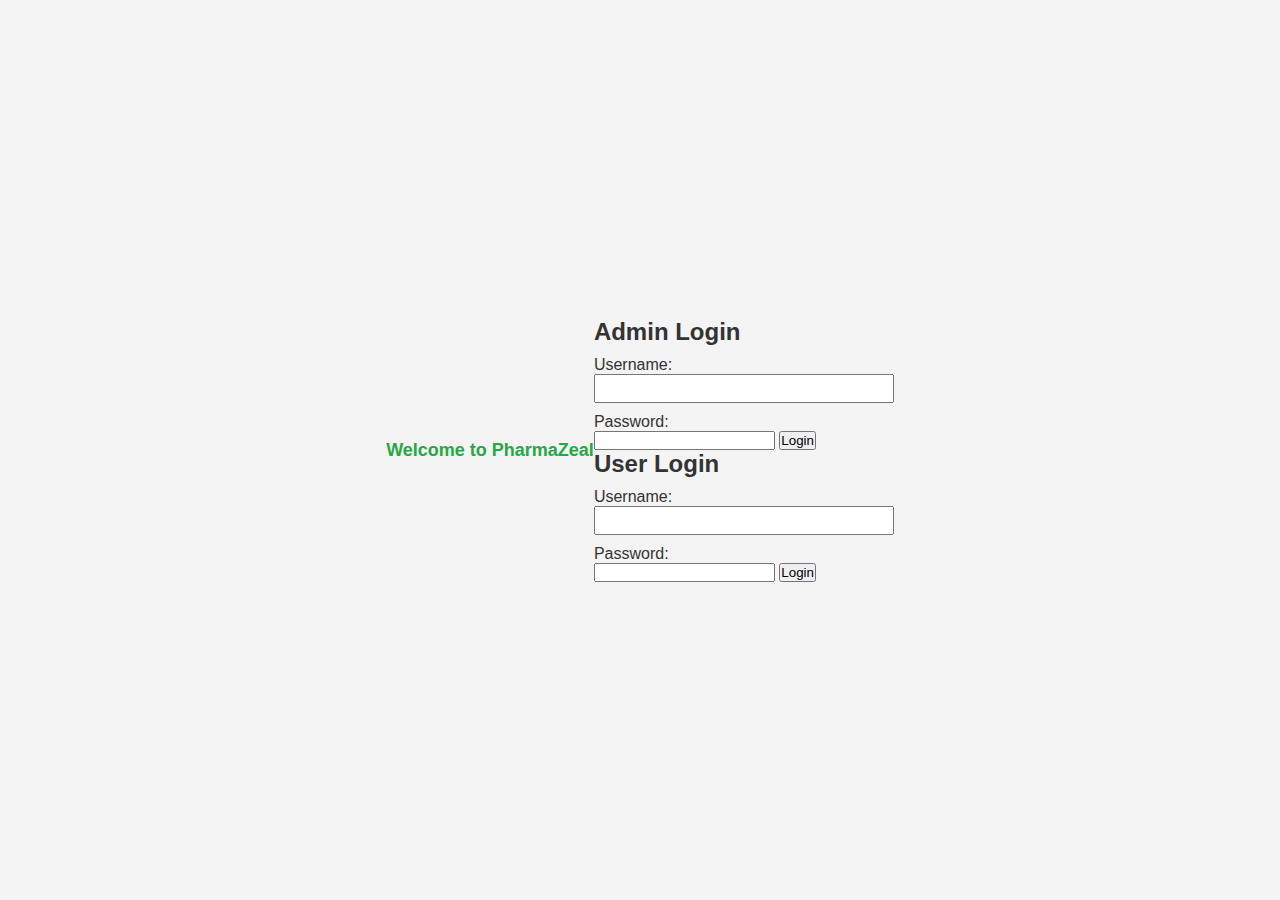
<file: Index.Html>
<!DOCTYPE html>
<html lang="en">
<head>
    <meta charset="UTF-8">
    <meta name="viewport" content="width=device-width, initial-scale=1.0">
    <title>PharmaZeal - Prescription Management System</title>
    <link rel="stylesheet" href="styles.css">
<body>
<div class="container">
        <h1>Welcome to PharmaZeal</h1>
    <div class="login-container">
        <div class="column admin-column">
            <h2>Admin Login</h2>
            <form>
                <label for="adminUsername">Username:</label>
                <input type="text" id="adminUsername" name="adminUsername" required>

                <label for="adminPassword">Password:</label>
                <input type="password" id="adminPassword" name="adminPassword" required>

                <button type="submit">Login</button>
            </form>
        </div>
        <div class="column user-column">
            <h2>User Login</h2>
            <form>
                <label for="userUsername">Username:</label>
                <input type="text" id="userUsername" name="userUsername" required>

                <label for="userPassword">Password:</label>
                <input type="password" id="userPassword" name="userPassword" required>

                <button type="submit">Login</button>
            </form>
        </div>
    </div>
</body>
</html>
</file>
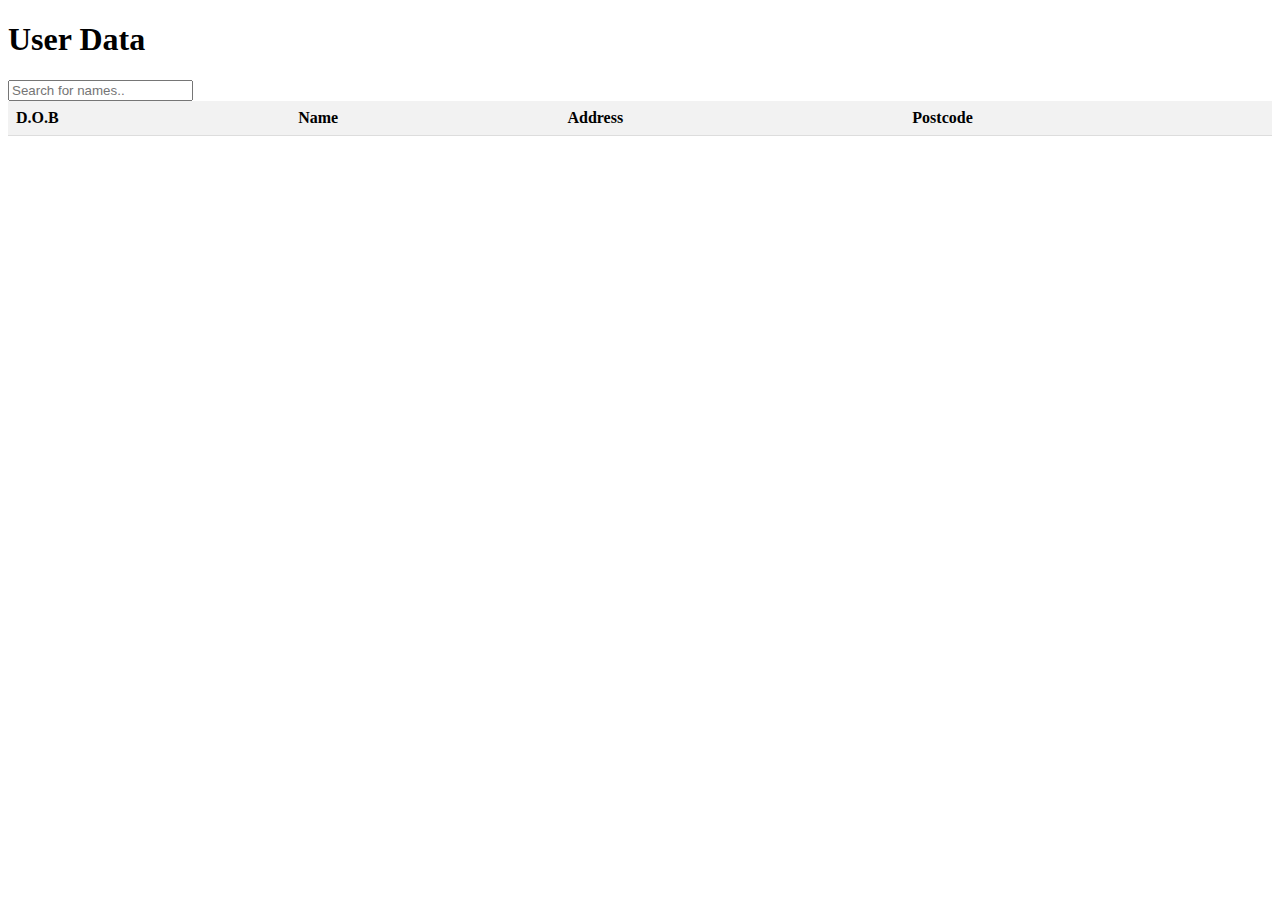
<file: customer.html>
<!DOCTYPE html>
<html>
<head>
  <title>User Data</title>
  <style>
    table {
      width: 100%;
      border-collapse: collapse;
    }
    th, td {
      padding: 8px;
      text-align: left;
      border-bottom: 1px solid #ddd;
    }
    th {
      background-color: #f2f2f2;
    }
  </style>
</head>
<body>
  <h1>User Data</h1>

  <!-- Add a search bar -->
  <input type="text" id="searchBar" onkeyup="searchFunction()" placeholder="Search for names..">

  <!-- Add a table to display the user data -->
  <table id="userDataTable">
    <thead>
      <tr>
        <th>D.O.B</th>
        <th>Name</th>
        <th>Address</th>
        <th>Postcode</th>
      </tr>
    </thead>
    <tbody id="tableBody">
      <!-- The user data will be inserted here -->
    </tbody>
  </table>

  <script>
    // Fetch the user data from the backend
    fetch('https://your-backend-api.com/user-data')
      .then(response => response.json())
      .then(data => {
        // Create a table row for each user
        data.forEach(user => {
          const row = `
            <tr>
              <td>${user.dob}</td>
              <td>${user.name}</td>
              <td>${user.address}</td>
              <td>${user.postcode}</td>
            </tr>
          `;
          // Add the row to the table body
          document.getElementById('tableBody').innerHTML += row;
        });
      })
      .catch(error => {
        console.error('Error fetching user data:', error);
      });

    // Add a search function to filter the table based on the search bar input
    function searchFunction() {
      // Declare variables
      var input, filter, table, tr, td, i, txtValue;
      input = document.getElementById('searchBar');
      filter = input.value.toUpperCase();
      table = document.getElementById("userDataTable");
      tr = table.getElementsByTagName("tr");

      // Loop through all table rows, and hide those who don't match the search query
      for (i = 0; i < tr.length; i++) {
        td = tr[i].getElementsByTagName("td");
        for (j = 0; j < td.length; j++) {
          txtValue = td[j].textContent || td[j].innerText;
          if (txtValue.toUpperCase().indexOf(filter) > -1) {
            tr[i].style.display = "";
            break;
          } else {
            tr[i].style.display = "none";
          }
        }
      }
    }
  </script>
</body>
</html>
</file>
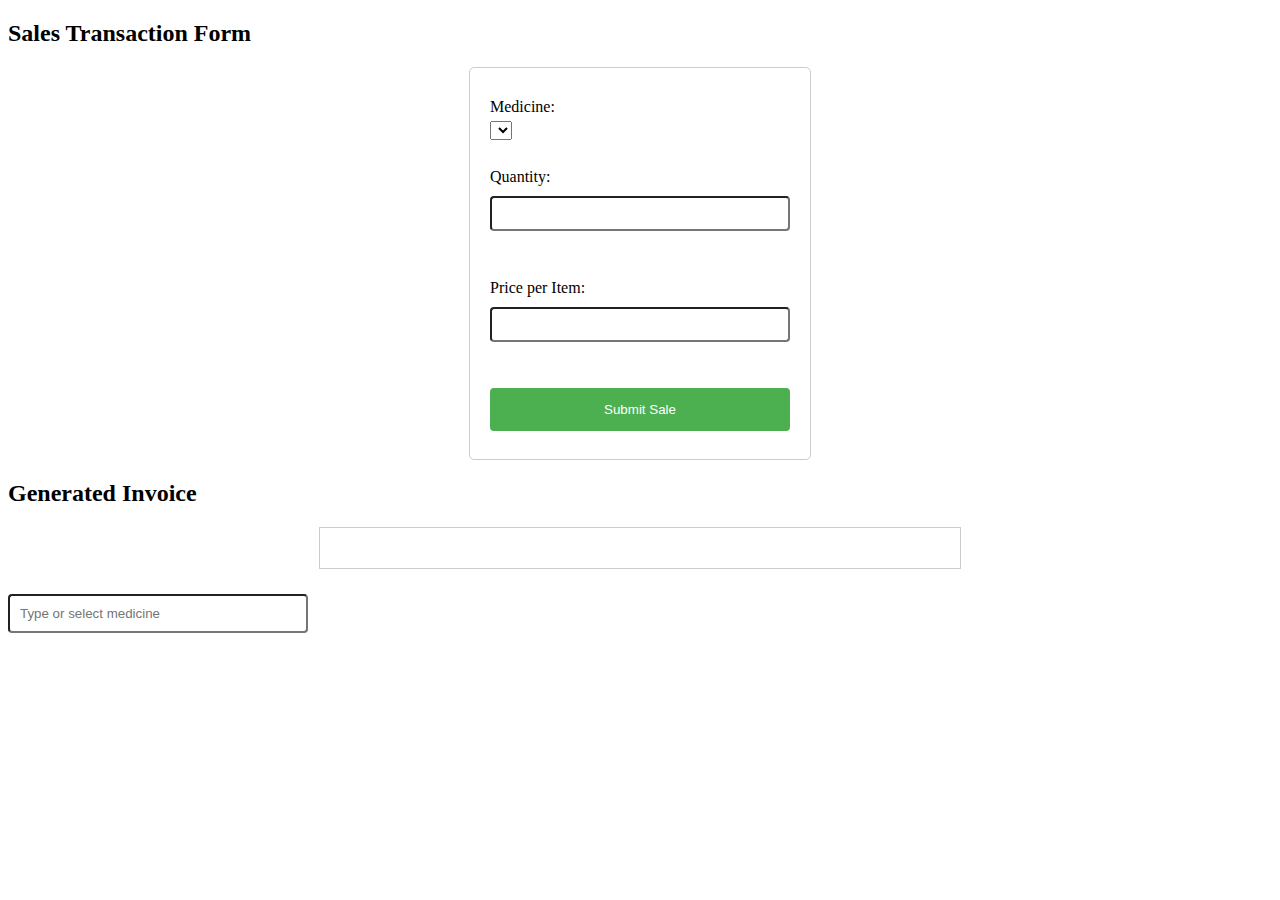
<file: sales.html>
<!DOCTYPE html>
<html lang="en">
<head>
    <meta charset="UTF-8">
    <meta name="viewport" content="width=device-width, initial-scale=1.0">
    <title>Sales Management</title>
    <link rel="stylesheet" href="sales.css"> 
</head>
<body>
    <h2>Sales Transaction Form</h2>
    <form id="salesForm">
        <label for="medicineSelect">Medicine:</label>
        <select id="medicineSelect" name="medicine">
        </select><br><br>
        <label for="quantity">Quantity:</label>
        <input type="number" id="quantity" name="quantity" required><br><br>

        <label for="price">Price per Item:</label>
        <input type="number" id="price" name="price" step="0.01" required><br><br>

        <button type="submit">Submit Sale</button>
    </form>

    <h2>Generated Invoice</h2>
    <div id="invoice"></div>
    <div class="custom-dropdown">
        <input type="text" id="medicineInput" placeholder="Type or select medicine" autocomplete="off">
        <ul id="medicineSelect" class="dropdown-list"></ul>
    </div>

    <script src="salesScript.js"></script> 
</body>
</html>
</file>
<file: styles.css>
/* Background video */
body,
html {
  height: 100%;
  margin: 0;
}

.video-background {
  position: fixed;
  right: 0;
  bottom: 0;
  width: 100%;
  height: 100%;
  object-fit: cover;
  z-index: -100;
}

/* Base styles */
* {
  box-sizing: border-box;
  margin: 0;
  padding: 0;
}
h1{
  color:#28a745;
  font-size: large;
}
body {
  font-family: "Segoe UI", Tahoma, Geneva, Verdana, sans-serif;
  background-color: #f4f4f4;
  color: #333;
}

/* Navbar styles */
.navbar {
  background-color: #007bff;
  padding: 1rem 2rem;
}

.navbar-brand {
  color: #fff;
  font-size: 1.5rem;
  font-weight: bold;
  text-decoration: none;
}

.navbar-toggler {
  border: none;
  background-color: transparent;
}

.navbar-toggler-icon {
  display: inline-block;
  width: 30px;
  height: 30px;
  background-repeat: no-repeat;
  background-position: center;
}

/* Navbar links */
.navbar-nav .nav-link {
  color: #333;
  padding: 0.5rem 1rem;
}

.navbar-nav .nav-link:hover,
.navbar-nav .nav-link.active {
  color: #fff;
}

.nav-item.dropdown .dropdown-menu {
  position: absolute;
  background-color: #f9f9f9;
  box-shadow: 0 8px 16px rgba(0, 0, 0, 0.2);
  border-radius: 0.25rem;
}

.dropdown-item {
  color: #333;
  padding: 0.5rem 1rem;
}

.dropdown-item:hover {
  background-color: #f1f1f1;
}

/* Form control */
.form-control {
  padding: 0.5rem 1rem;
  border: 1px solid #ddd;
  border-radius: 0.25rem;
  margin-right: 0.5rem;
}

/* Button */
.btn-outline-success {
  color: #28a745;
  border-color: #28a745;
  background-color: transparent;
  padding: 0.5rem 1rem;
  border-radius: 0.25rem;
  text-transform: uppercase;
  font-weight: bold;
}

.btn-outline-success:hover {
  background-color: #28a745;
  color: #fff;
}

/* Center columns with equal width and increased height */
.container {
  display: flex;
  justify-content: center;
  align-items: center;
  height: 100vh;
}

.row {
  width: 100%;
  margin: 0;
}

.col-custom {
  flex: 1;
  min-height: 400px; /* Increased height */
  background: rgba(
    255,
    255,
    255,
    0.95
  ); /* Reduced transparency for readability */
  border: 1px solid #ddd; /* Adds a subtle border */
  box-shadow: 0 4px 8px rgba(0, 0, 0, 0.1); /* Soft shadow for depth */
  transition: transform 0.3s ease, box-shadow 0.3s ease; /* Smooth transitions for effects */
  display: flex;
  flex-direction: column; /* Stack children vertically */
  justify-content: flex-start; /* Align content to the top */
  align-items: center; /* Center content horizontally */
  padding: 1rem; /* Padding inside the column */
  border-radius: 4px; /* Slightly rounded corners for a modern look */
  margin: 0.5%; /* Adds a slight gap between columns */
  overflow: hidden; /* Prevents content from overflowing */
}

@media (max-width: 768px) {
  .col-custom {
    min-height: 200px; /* Smaller height on mobile */
  }
}

/* Hover effect to 'pop out' the column */
.col-custom:hover {
  transform: scale(1.05); /* Slightly enlarge the column */
  z-index: 10; /* Ensure the enlarged column overlaps adjacent columns */
}

.col-custom h3 {
  /* ... your existing styles ... */
  font-size: 1.25rem; /* Larger font size for headers */
  font-weight: 600; /* Bolder font weight */
  color: #0056b3; /* Theme color for headers */
  margin-bottom: 0.5rem; /* Space between the header and the button */
}

.feature-btn {
  width: 100%; /* Full width of the column */
  border: 1px solid #ddd; /* Border for button */
  background-color: #f8f9fa; /* Light background for button */
  color: #007bff; /* Brand color for button text */
  padding: 0.75rem 1rem; /* Padding inside the button */
  margin-bottom: 1rem; /* Space between buttons */
  border-radius: 4px; /* Rounded corners for buttons */
  box-shadow: 0 2px 4px rgba(0, 0, 0, 0.1); /* Shadow for button */
  transition: all 0.3s ease; /* Smooth transition for hover effect */
  text-align: left; /* Align text to the left within the button */
  cursor: pointer; /* Change cursor to indicate clickable */
}

.feature-btn:hover {
  cursor: pointer; /* Change cursor to indicate clickable */
  background-color: #e7f5ff; /* Lighter blue background on hover */
  box-shadow: 0 4px 8px rgba(0, 0, 0, 0.15); /* Larger shadow for a 'lifted' effect */
}
form {
  width: 300px;
  margin: 0 auto;
}
label {
  display: block;
  margin-top: 10px;
}
input[type="text"], input[type="date"] {
  width: 100%;
  padding: 5px;
}
textarea {
  width: 100%;
  height: 100px;
  padding: 5px;
}
table {
  width: 100%;
  border-collapse: collapse;
}
th, td {
  padding: 8px;
  text-align: left;
  border-bottom: 1px solid #ddd;
}
th {
  background-color: #f2f2f2;
}
</file>
<file: sales.css>
form {
    max-width: 300px;
    margin: 20px auto;
    padding: 20px;
    border: 1px solid #ccc;
    border-radius: 5px;
}

label {
    margin: 10px 0 5px;
    display: block;
}

input {
    width: 100%;
    padding: 8px;
    margin: 5px 0 20px;
    border-radius: 4px;
    box-sizing: border-box;
}

button {
    width: 100%;
    background-color: #4CAF50;
    color: white;
    padding: 14px 20px;
    margin: 8px 0;
    border: none;
    border-radius: 4px;
    cursor: pointer;
}

button:hover {
    background-color: #45a049;
}

#invoice {
    margin: 20px auto;
    padding: 20px;
    border: 1px solid #ccc;
    max-width: 600px;
}
.custom-dropdown {
    position: relative;
    width: 300px;
}

.dropdown-list {
    position: absolute;
    width: 100%;
    z-index: 1000;
    background: white;
    border: 1px solid #ccc;
    border-top: none;
    list-style: none;
    padding: 0;
    margin: 0;
    display: none; /* Initially hidden */
}

.dropdown-list li {
    padding: 10px;
    cursor: pointer;
}

.dropdown-list li:hover {
    background-color: #f2f2f2;
}

input[type="text"] {
    width: 100%;
    padding: 10px;
    box-sizing: border-box;
}
</file>
